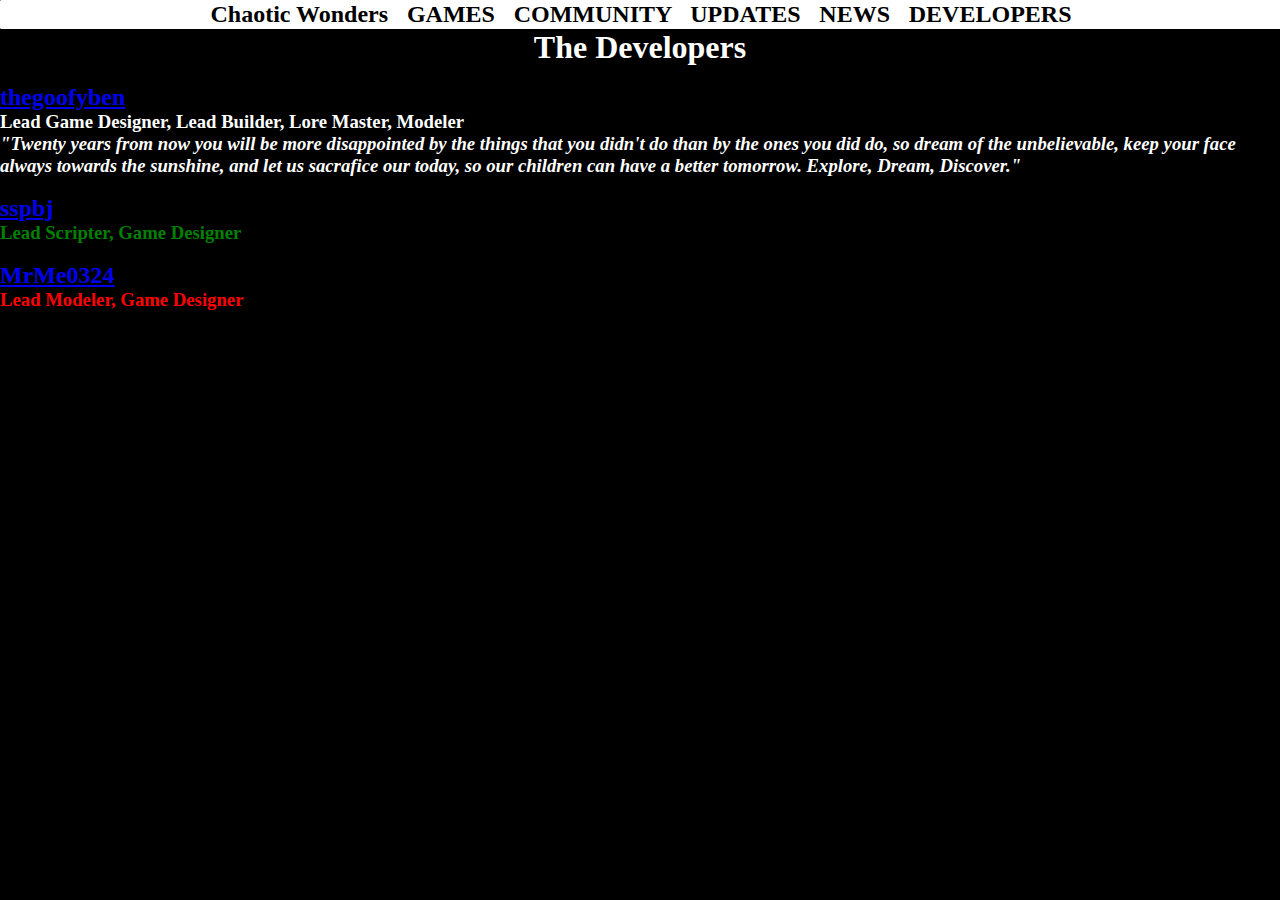
<file: developers.html>
<!DOCTYPE html>
<html>
  	<head>
    	<meta charset="utf-8">
    	<meta name="viewport" content="width=device-width">
    	<title>repl.it</title>
    	<link href="style.css" rel="stylesheet" type="text/css" />
  	</head>
  	<body style="background-color: black">
      <div id="section1" class=-"topBar">
        <span id="MainMenu">
          <b>
            <a href="index.html" id="navbar-link">
              Chaotic Wonders
            </a>
          </b>
        </span>
        <span id="GAMES">
          <b>
            <a href="games.html" id="navbar-link">
              GAMES
            </a>
          </b>
        </span>
        <span id="COMMUNITY">
          <b>
            <a href="community.html" id="navbar-link">
              COMMUNITY
            </a>
          </b>
        </span>
        <span id="UPDATES">
          <b>
            <a href="updates.html" id="navbar-link">
              UPDATES
            </a>
          </b>
        </span>
        <span id="UPDATES">
          <b>
            <a href="news.html" id="navbar-link">
              NEWS
            </a>
          </b>
        </span>
        <span id="MULTIVERSE">
          <b>
            <a href="developers.html" id="navbar-link">
              DEVELOPERS
            </a>
          </b>
        </span>
      </div>

      
      <center>
        <h1 style="color:white;font-size:200%">

          The Developers

        <h1>
      </center>

      <br>

      <div id="thegoofyben">

        <h2 style="color:white;font:bold;">
          <a href="https://www.roblox.com/users/1283390421/profile" target="_blank">
            thegoofyben
          </a>
        </h2>
        <h3 style="color:white;">
          Lead Game Designer, Lead Builder, Lore Master, Modeler
          <br>
          <div id="quotes">
            "Twenty years from now you will be more disappointed by the things that you didn't do than by the ones you did do, so dream of the unbelievable, keep your face always towards the sunshine, and let us sacrafice our today, so our children can have a better tomorrow. Explore, Dream, Discover."
          </div>
        </h3>

      </div>

      <br>

      <div id="sspbj">
        <h2 style="color:green;font:bold">
          <a href="https://www.roblox.com/users/159774333/profile" target="_blank">
            sspbj
          </a>
        </h2>
        <h3 style="color:green;">
          Lead Scripter, Game Designer 
        </h3>
      </div>

      <br>

      <div id="MrMe0324">
        <h2 style="color:red;font:bold;">
          <a href="https://www.roblox.com/users/598015596/profile" target="_blank">
            MrMe0324
          </a>
        </h2>
        <h3 style="color:red;">
          Lead Modeler, Game Designer
        </h3>
      </div>
      

  	</body>
</html>
</file>
<file: style.css>
/* Code for CSS styling should go here (Checkpoints 3 and 4) */
/* #section1 {
  background-color: rgb(112, 62, 101);
} */

* {
  margin: 0;
  padding: 0;
}

.home {

}
#navbar-link {
  text-decoration: none;
  color: black;
}

#letter-red {
  color: rgb(151, 51, 51);
}

#title {
  margin-right: 25px;
}
h1 {
  text-align: center;
}

#section1 {
  border: 1px solid white;
  border-radius: 1px;
  color: black;
  background: white;
  font-size: 1.5em;
  text-align: center;
  width: 100%;
  font-family: 'Times New Roman', Times, serif; /* Overwrites Bootstrap Default Font */
}

#MainMenu {
  margin-right: 1%;
  text-align: left;
}
#GAMES {
  margin-right: 1%;

}
#COMMUNITY {
  margin-right: 1%;

}
#UPDATES {
  margin-right: 1%;

}
#NEWS {
  margin-right: 1%;
}
#DEVELOPERS {
  margin-right: 1%;
}
#GamePage {
  text-align: center;
}
#quotes {
  font-style: italic;
}
#thegoofyben {
  text-decoration: none;
}
/* span {
  color: white;
  font-weight: bold;

}
#red-text {
  color:red;
} */

.container {

}

/*.row {
  border: 1px solid red;
} */
</file>
